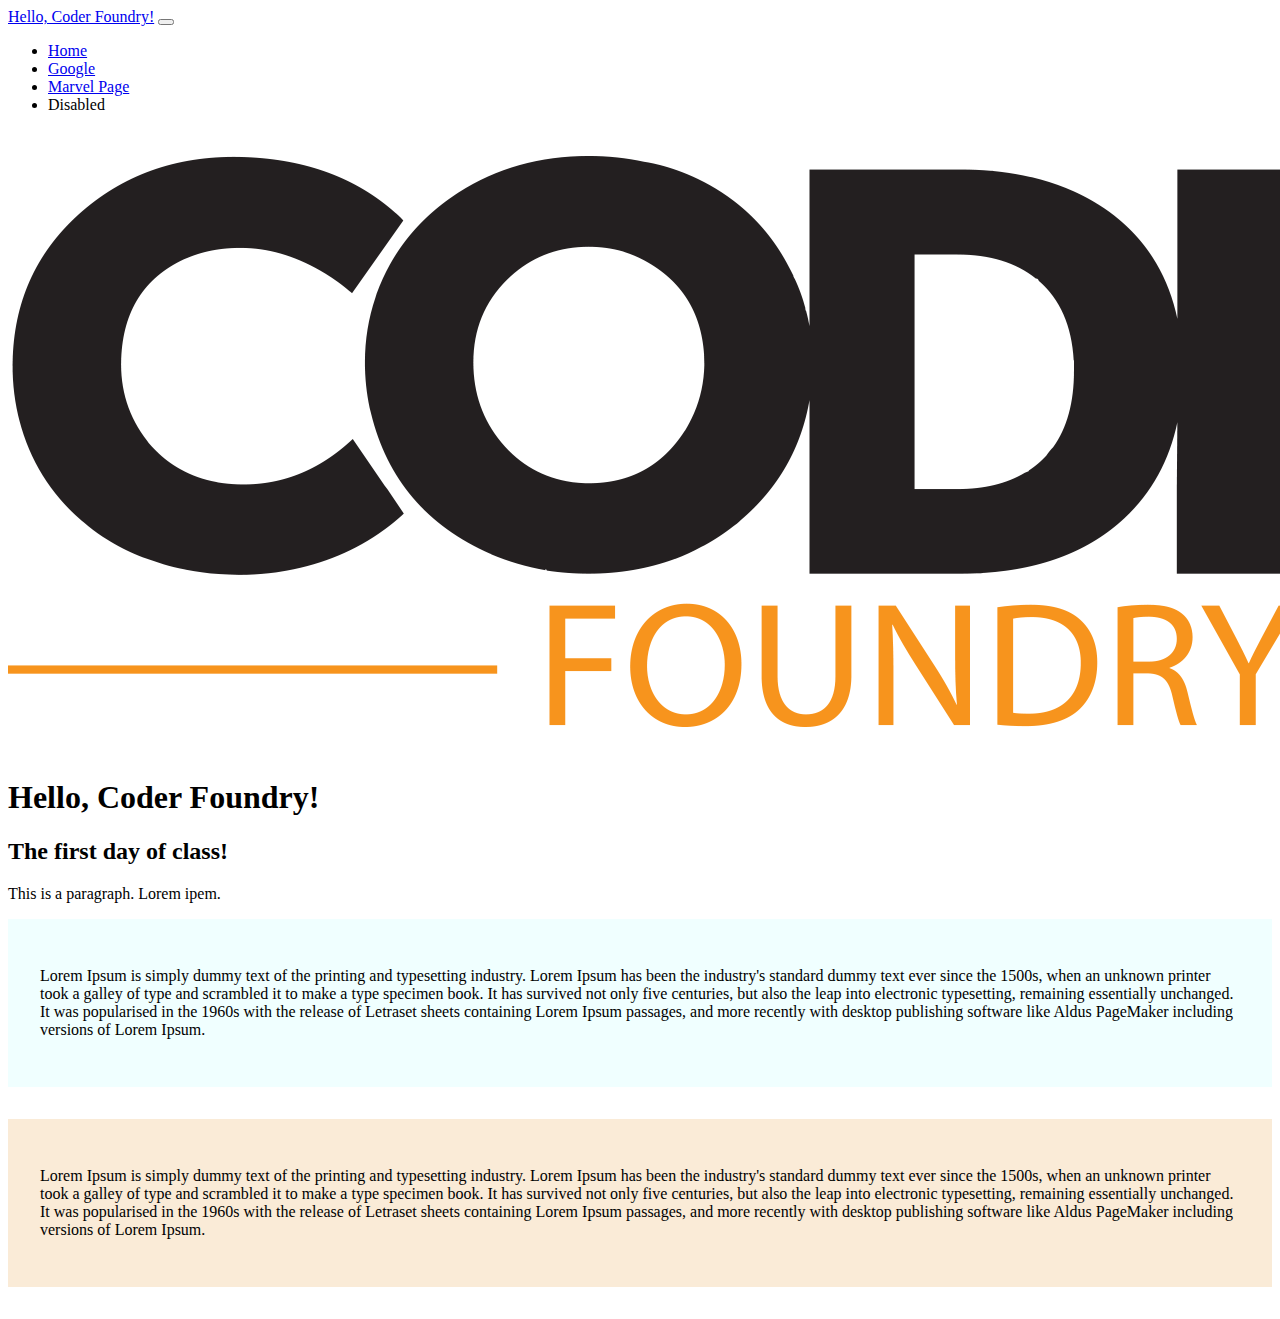
<file: index.html>
<!DOCTYPE html>
<html lang="en">
    <head>
        <title>Hello, Coder Foundry</title>
<!--Required Tags-->
<meta charset="utf-8"/>
<meta name="viewport" content="width=device-width, intial-scale=1, shrink-to-fit=no"/>
<!--bootstrap stylesheet-->
<link href="https://cdn.jsdelivr.net/npm/bootstrap@5.1.3/dist/css/bootstrap.min.css" rel="stylesheet" integrity="sha384-1BmE4kWBq78iYhFldvKuhfTAU6auU8tT94WrHftjDbrCEXSU1oBoqyl2QvZ6jIW3" crossorigin="anonymous">

<!--custom stylesheet-->
<link rel="stylesheet" href="/css/site.css">
    </head>
    <body>
        <nav>
            <nav class="navbar navbar-expand-lg navbar-dark bg-dark">
                <div class="container-fluid">
                  <a class="navbar-brand" href="#">Hello, Coder Foundry!</a>
                  <button class="navbar-toggler" type="button" data-bs-toggle="collapse" data-bs-target="#navbarNav" aria-controls="navbarNav" aria-expanded="false" aria-label="Toggle navigation">
                    <span class="navbar-toggler-icon"></span>
                  </button>
                  <div class="collapse navbar-collapse" id="navbarNav">
                    <ul class="navbar-nav">
                      <li class="nav-item">
                        <a class="nav-link active" aria-current="page" href="index.html">Home</a>
                      </li>
                      <li class="nav-item">
                        <a class="nav-link target=_blank" href="http://google.com">Google</a>
                      </li>
                      <li class="nav-item">
                        <a class="nav-link" href="/marvel.html">Marvel Page</a>
                      </li>
                      <li class="nav-item">
                        <a class="nav-link disabled">Disabled</a>
                      </li>
                    </ul>
                  </div>
                </div>
              </nav>   
        </nav>
        <header class="container">
            <img class="img-fluid" src="img/CF_Logo_BO.png" alt="CF logo"/>
            <div class="text-center">
            <h1>Hello, Coder Foundry!</h1>
            <h2>The first day of class!</h2>
            <p>This is a paragraph. Lorem ipem.</p>
        </div>
        </header>
        <main class="container-xxl">
    <section class="oddRow p-2 mb-3">
        <p>Lorem Ipsum is simply dummy text of the printing and typesetting industry. Lorem Ipsum has been the industry's standard dummy text ever since the 1500s, when an unknown printer took a galley of type and scrambled it to make a type specimen book. It has survived not only five centuries, but also the leap into electronic typesetting, remaining essentially unchanged. It was popularised in the 1960s with the release of Letraset sheets containing Lorem Ipsum passages, and more recently with desktop publishing software like Aldus PageMaker including versions of Lorem Ipsum.</p>
    </section>
    <section class="evenRow p-2 mb-3">
        <p>Lorem Ipsum is simply dummy text of the printing and typesetting industry. Lorem Ipsum has been the industry's standard dummy text ever since the 1500s, when an unknown printer took a galley of type and scrambled it to make a type specimen book. It has survived not only five centuries, but also the leap into electronic typesetting, remaining essentially unchanged. It was popularised in the 1960s with the release of Letraset sheets containing Lorem Ipsum passages, and more recently with desktop publishing software like Aldus PageMaker including versions of Lorem Ipsum.</p>
    
    </section>
        </main>
        <footer></footer>
        <script src="https://cdn.jsdelivr.net/npm/bootstrap@5.1.3/dist/js/bootstrap.bundle.min.js" integrity="sha384-ka7Sk0Gln4gmtz2MlQnikT1wXgYsOg+OMhuP+IlRH9sENBO0LRn5q+8nbTov4+1p" crossorigin="anonymous"></script>
    </body>
    

    </html>
</file>
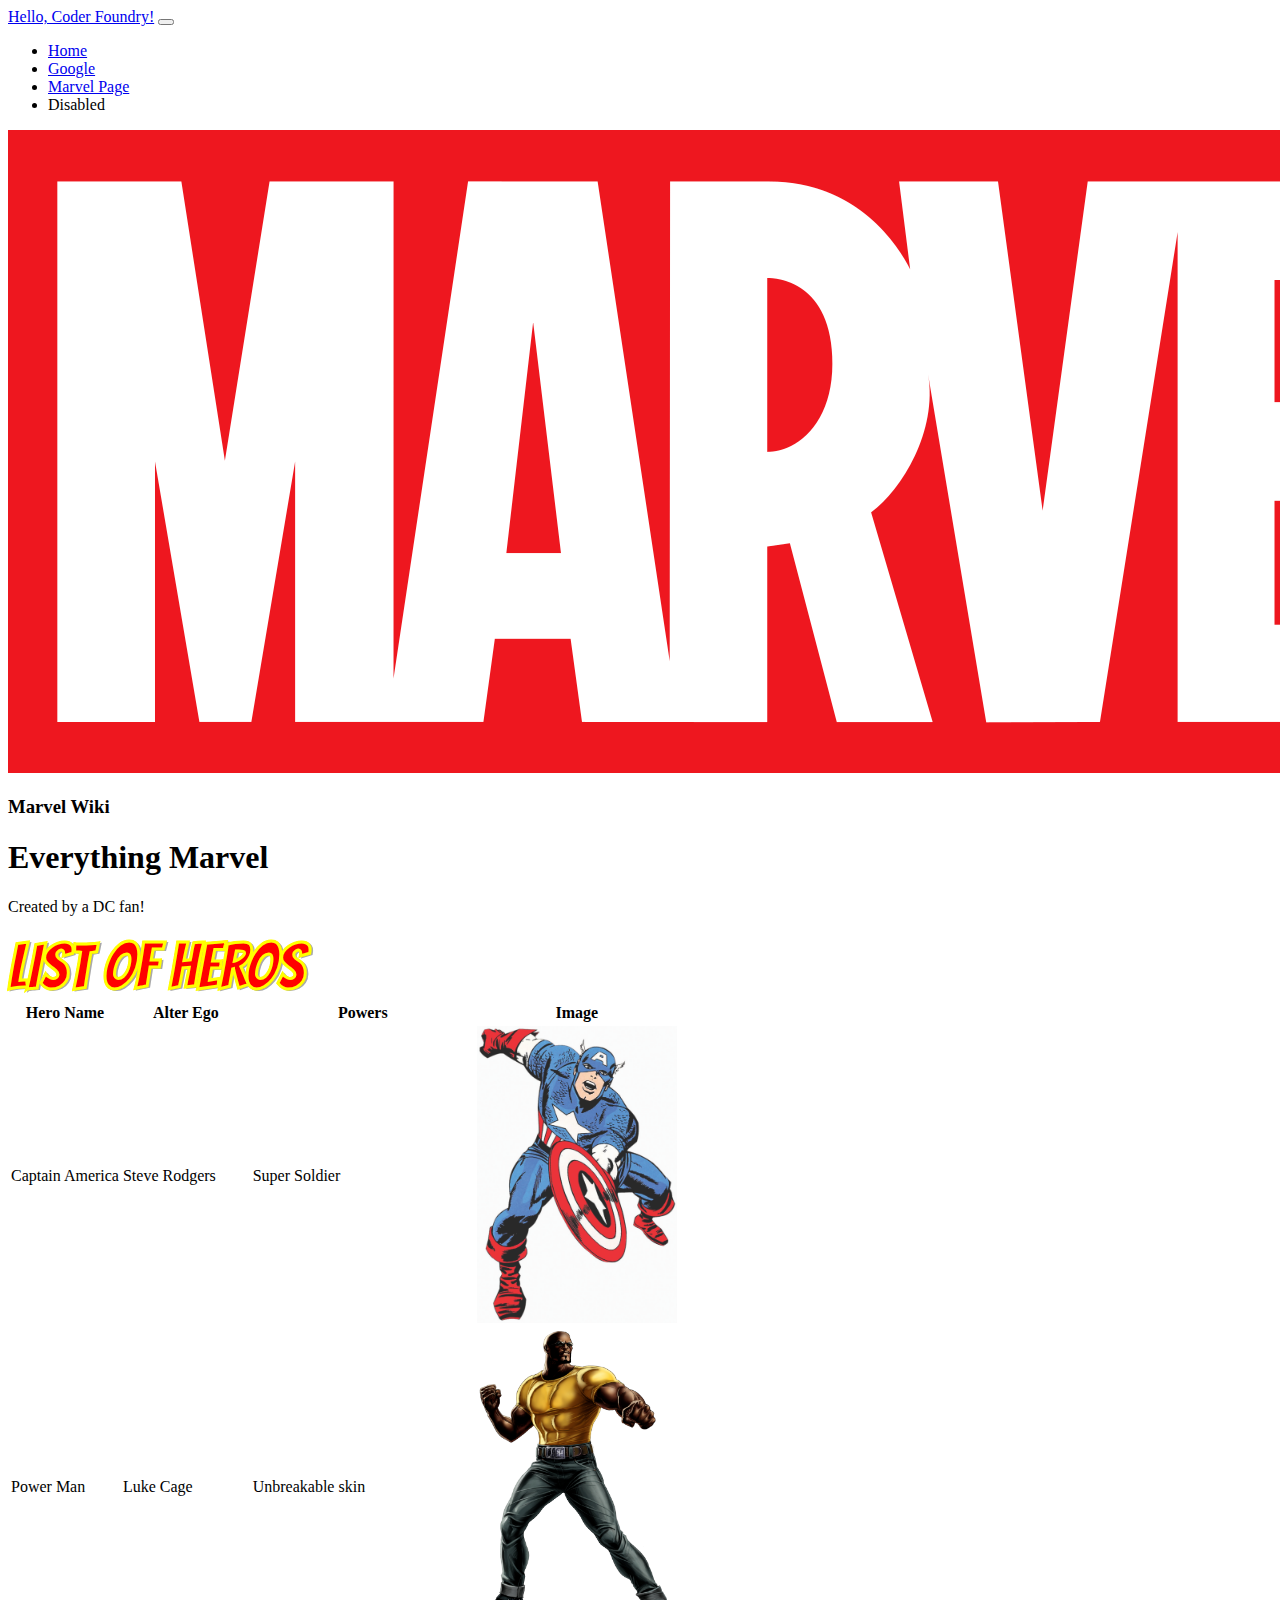
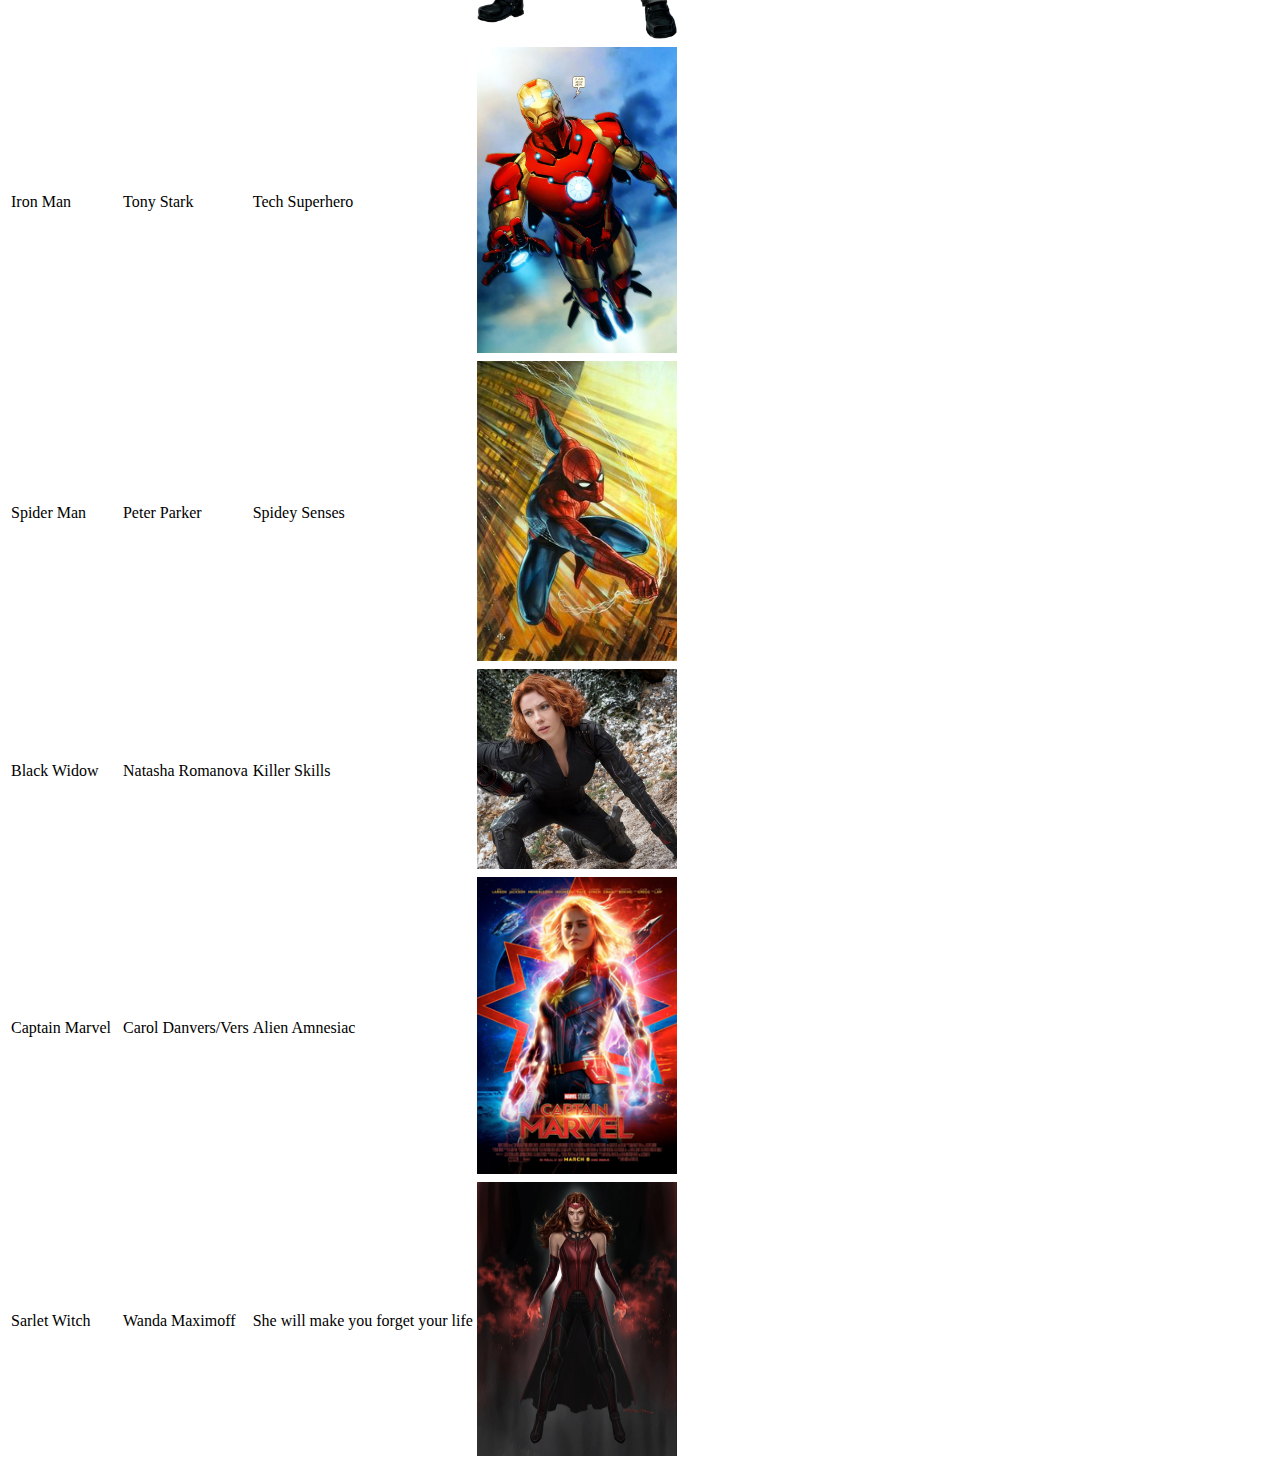
<file: marvel.html>
<!doctype html>
<html lang="en">

<head>
    <title>Mavel Wiki</title>
    <!-- Required meta tags -->
    <meta charset="utf-8">
    <meta name="viewport" content="width=device-width, initial-scale=1, shrink-to-fit=no">

    <!-- Bootstrap CSS -->
    <link href="https://cdn.jsdelivr.net/npm/bootstrap@5.1.1/dist/css/bootstrap.min.css" rel="stylesheet"
        integrity="sha384-F3w7mX95PdgyTmZZMECAngseQB83DfGTowi0iMjiWaeVhAn4FJkqJByhZMI3AhiU" crossorigin="anonymous">
        <link rel="stylesheet" href="/css/site.css"/>
        <link rel="preconnect" href="https://fonts.googleapis.com">
<link rel="preconnect" href="https://fonts.gstatic.com" crossorigin>
<link href="https://fonts.googleapis.com/css2?family=Bangers&display=swap" rel="stylesheet">
    </head>

<body>
    <nav>
        <nav class="navbar navbar-expand-lg navbar-dark bg-dark">
            <div class="container-fluid">
              <a class="navbar-brand" href="/index.html">Hello, Coder Foundry!</a>
              <button class="navbar-toggler" type="button" data-bs-toggle="collapse" data-bs-target="#navbarNav" aria-controls="navbarNav" aria-expanded="false" aria-label="Toggle navigation">
                <span class="navbar-toggler-icon"></span>
              </button>
              <div class="collapse navbar-collapse" id="navbarNav">
                <ul class="navbar-nav">
                  <li class="nav-item">
                    <a class="nav-link" aria-current="page" href="/index.html">Home</a>
                  </li>
                  <li class="nav-item">
                    <a class="nav-link" target="_blank" href="https://google.com">Google</a>
                  </li>
                  <li class="nav-item">
                    <a class="nav-link active" href="/marvel.html">Marvel Page</a>
                  </li>
                  <li class="nav-item">
                    <a class="nav-link disabled">Disabled</a>
                  </li>
                </ul>
              </div>
            </div>
          </nav>   
    </nav>
    <header class="container">
        <img class="img-fluid mt-3" src="/img/Marvel_Logo.png" alt="Marvel logo"/>
    </header>
       <main class="container-fluid">
           <div class="text-center">
           <h3 class="mt-5">Marvel Wiki </h3>
           <h1>Everything Marvel</h1>
           <p class="lead">Created by a DC fan!</p>
           </div>
           <div class="container">
           <h2 class="heroText">List of Heros</h2>
           <div class="table-responsive">
           <table class="table table-striped table-hover">
               <thead>
                   <tr>
                   <th>Hero Name</th>
                   <th>Alter Ego</th>
                   <th>Powers</th>
                   <th>Image</th>
                </tr>

               </thead>
               <tbody>
                   <tr><td>Captain America</td><td>Steve Rodgers</td><td>Super Soldier</td><td>
                       <img src="/img/ClassicCap.png" class="heroPic" alt="Captain America Picture"/>
                   </td></tr>
                   <tr><td>Power Man</td><td>Luke Cage</td><td>Unbreakable skin</td><td>
                    <img src="/img/lukecage.png" class="heroPic" alt="Power Man Picture"/>
                </td></tr>
                <tr><td>Iron Man</td><td>Tony Stark</td><td>Tech Superhero</td><td>
                    <img src="/img/ironman-bleeding-edge.jpg" class="heroPic" alt="Iron Man Picture"/>
                </td></tr>
                <tr><td>Spider Man</td><td>Peter Parker</td><td>Spidey Senses</td><td>
                    <img src="/img/spidey.jpeg" class="heroPic" alt="Spiderman Picture"/>
                </td></tr>
                <tr><td>Black Widow</td><td>Natasha Romanova</td><td>Killer Skills</td><td>
                    <img src="/img/avengers_age_of_ultron_2040.jpg" class="heroPic" alt="Black Widow Picture"/>
                </td></tr>
                <tr><td>Captain Marvel</td><td> Carol Danvers/Vers</td><td>Alien Amnesiac</td><td>
                    <img src="/img/Captain_Marvel_poster.jpg" class="heroPic" alt="Captain Marvel Poster"/>
                </td></tr>
                <tr><td>Sarlet Witch</td><td> Wanda Maximoff</td><td>She will make you forget your life</td><td>
                    <img src="/img/scarwitchconcept.jpg" class="heroPic" alt="Wanda Poster"/>
                </td></tr>
               </tbody>

           </table>
        </div>
        </div>
        </main>
       </div>

    <!-- Bootstrap JS -->
    <script src="https://cdn.jsdelivr.net/npm/bootstrap@5.1.1/dist/js/bootstrap.bundle.min.js"
        integrity="sha384-/bQdsTh/da6pkI1MST/rWKFNjaCP5gBSY4sEBT38Q/9RBh9AH40zEOg7Hlq2THRZ" crossorigin="anonymous">
    </script>
</body>

</html>
</file>
<file: css/site.css>
.heroImage{
    max-width: 200px;

}
.oddRow{
    background-color: azure;
}
.evenRow{
    background-color: antiquewhite;
}
section{
    padding: 2em;
    margin-bottom: 2em;
}
.heroText{
    font-family: "Bangers", cursive;
    font-size: 4em;
    margin:0pt;
    text-transform: uppercase;
    color: red;
    text-shadow: 2px 1px darkgray;
    -webkit-text-stroke-width: 1px;
    -webkit-text-stroke-color: yellow;
}
.heroPic {
    max-width: 200px;
}
</file>
